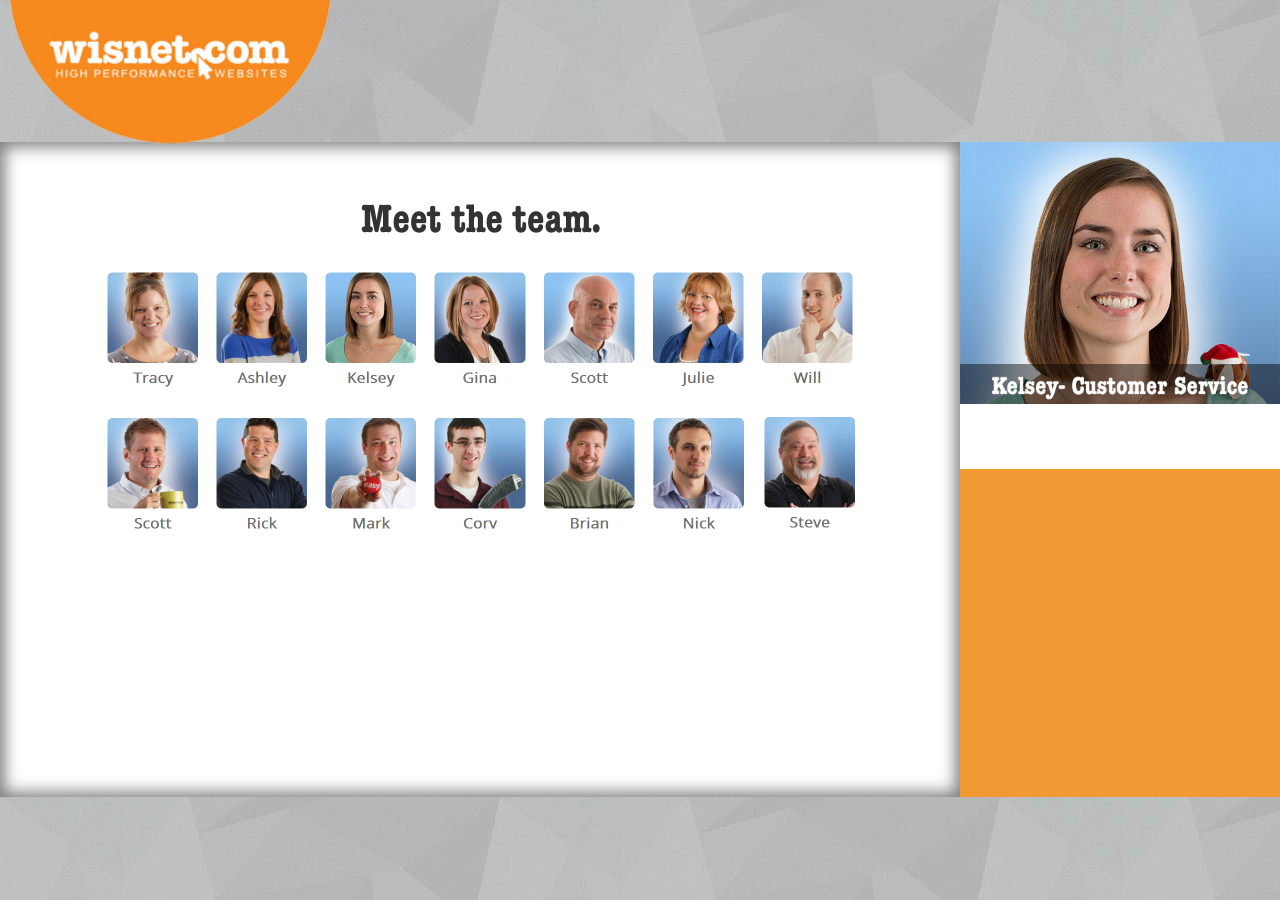
<file: index.html>
<!doctype html>
<html>
<head>
<meta charset="utf-8">
<title>TV Screen app</title>
<link rel="stylesheet" type="text/css" href="css/main.css">
<script src="js/jquery.js"></script>
<script src="js/bootstrap.min.js"></script>
<script src="js/main.js"></script>
<style>
*{
	padding:0;
	margin:0;
}
*, *:before, *:after {
  -moz-box-sizing: border-box; -webkit-box-sizing: border-box; box-sizing: border-box;
 }
body, html{
	height:100%;
}
body{
	width:100%;
	background:#fff;
}
header{
	width:100%;
	background:#4E4C4C;
	background:url(img/shape-bg.jpg);
	height:15.74074074074074%;
}
.logo{
	position:absolute;
	width:325px;
	
	
	z-index:2000;
	left:10px;
}
.mid{
	position:relative;
	height:72.77777777777777%;
}
.sidebar, .main{
	height:100%;
}
.A{
	/*height:72.77777777777777%;*/
	height:100%;
}
.B{
	height:50%;
}
.C{
	height:50%;
}
.weather{
	background: #f19a33;
}
.clock{
	background:#f19a33;
	height:100%;
	position:relative;
	
}
.test{
	border:1px solid white;
}
footer{
	height:11.481481481481481%;
	width:100%;
	background:#7C7C7C;
	position: relative;
	z-index: 1000;
	background:url(img/shape-bg.jpg);
}

.forecast_embed{
	position: relative;
	top: -16px;
}

.A .carousel {
	position: relative;
	top: -25px;
}


.carousel, .carousel-inner, .item{
	height:100%;
}

					
					
					
</style>
</head>

<body>

<header>
<img class="logo" src="img/logo.png" alt=""/>
</header>
<div class="grid-row mid">
	<div class="colspan-9 main">
		<div class="A shadow-inset">
				<div id="myCarousel" class="carousel slide">
				<div class="carousel-inner">
					<div class="active item"><img src="img/slide4.png" alt=""/> </div>
					<div class="item"> <img src="img/slide2.png"  alt=""/> </div>
					<div class="item"> <img src="img/slide3.png"  alt=""/> </div>
					<div class="item"> <img src="img/slide1.png"  alt=""/> </div>
				</div>
		</div>
		</div>
	</div>
	<div class="colspan-3 sidebar">
		<div class="B table">
			<div class="cell">
				<div id="myCarouselB" class="carousel slide carousel-fade ">
						
							<div class="carousel-inner">
								<div class="active item"> <img src="img/kelsi.jpg" alt=""/></div>
								<div class="item"> <img src="img/tracy.jpg" alt=""/></div>
								<div class="item"> <img src="img/ashley.jpg" alt=""/></div>
								<div class="item"> <img src="img/gina.jpg" alt=""/></div>
								<div class="item"> <img src="img/nick.jpg" alt=""/></div>
								<div class="item"> <img src="img/julie.jpg" alt=""/></div>
								<div class="item"> <img src="img/will.jpg" alt=""/></div>
								<div class="item"> <img src="img/scottb.jpg" alt=""/></div>
								<div class="item"> <img src="img/rick.jpg" alt=""/></div>
								<div class="item"> <img src="img/mark.jpg" alt=""/></div>
								<div class="item"> <img src="img/corv.jpg" alt=""/></div>
								<div class="item"> <img src="img/brian.jpg" alt=""/></div>
								<div class="item"> <img src="img/steve.jpg" alt=""/></div>
								<div class="item"> <img src="img/scott.jpg" alt=""/></div>
							</div>
					</div>
			</div>
		</div>
		
		
		
		
		
		
		
<!--		<div class="C table weather">
			<div class="cell">
			<iframe id="forecast_embed" type="text/html" frameborder="0" height="200" width="70%" src="http://forecast.io/embed/#lat=43.752187&lon=-88.420715&name=Fond du Lac, Wi"> </iframe>
			</div>
		</div>-->
		
		
<!--	<div id="myCarouselC" class="carousel slide carousel-fade">
				<div class="carousel-inner">
					<div class="active item">
						<div class="C table">
			<div class="cell">
					<div class="clock">
						<iframe scrolling="no" frameborder="0" style="overflow:hidden;border:0;margin:0;padding:0;width:300px;height:300px;" src="http://www.clocklink.com/html5embed.php?clock=001&timezone=CST&color=orange&size=300"></iframe>
					</div>
			</div>
		</div>
					</div>
					<div class="item">
						<div class="C table weather">
			<div class="cell">
			<iframe id="forecast_embed" type="text/html" frameborder="0" height="200" width="70%" src="http://forecast.io/embed/#lat=43.752187&lon=-88.420715&name=Fond du Lac, Wi&color=#fff"> </iframe>
			</div>
		</div>
					</div>
				</div>
		</div>	-->
			
		

		
		<div class="C table">
			<div class="cell">
					<div class="clock">
						<iframe class="test" scrolling="no" frameborder="0" style="overflow:hidden;border:0;margin:0;padding:0;width:250px;height:250px;" src="http://www.clocklink.com/html5embed.php?clock=001&timezone=CST&color=orange&size=250"></iframe>
					</div>
			</div>
		</div>
		
		
		
		
		
		
		
		
		
		
		
	</div>
</div>
<footer>

</footer>

<script>
$('#myCarousel').carousel({
  interval: 3500
})
$('#myCarouselB').carousel({
  interval: 3000
})
$('#myCarouselC').carousel({
  interval: 5000
})
</script>
</body>
</html>
</file>
<file: css/main.css>
/* line 1, ../scss/main.scss */
*, *:before, *:after {
  -moz-box-sizing: border-box;
  -webkit-box-sizing: border-box;
  box-sizing: border-box;
}

/*
 * Bootstrap v3.0.3
 *
 * Copyright 2013 Twitter, Inc
 * Licensed under the Apache License v2.0
 * http://www.apache.org/licenses/LICENSE-2.0
 *
 * Designed and built with all the love in the world @twitter by @mdo and @fat.
 */
/* line 11, ../scss/_bootstrap.scss */
article, aside, details, figcaption, figure, footer, header, hgroup, main, nav, section, summary {
  display: block;
}

/* line 11, ../scss/_bootstrap.scss */
audio, canvas, video {
  display: inline-block;
}

/* line 11, ../scss/_bootstrap.scss */
audio:not([controls]) {
  display: none;
  height: 0;
}

/* line 11, ../scss/_bootstrap.scss */
[hidden], template {
  display: none;
}

/* line 11, ../scss/_bootstrap.scss */
html {
  font-family: sans-serif;
  -ms-text-size-adjust: 100%;
  -webkit-text-size-adjust: 100%;
}

/* line 11, ../scss/_bootstrap.scss */
body {
  margin: 0;
}

/* line 11, ../scss/_bootstrap.scss */
a {
  background: transparent;
}

/* line 11, ../scss/_bootstrap.scss */
a:focus {
  outline: thin dotted;
}

/* line 11, ../scss/_bootstrap.scss */
a:active, a:hover {
  outline: 0;
}

/* line 11, ../scss/_bootstrap.scss */
h1 {
  font-size: 2em;
  margin: 0.67em 0;
}

/* line 11, ../scss/_bootstrap.scss */
abbr[title] {
  border-bottom: 1px dotted;
}

/* line 11, ../scss/_bootstrap.scss */
b, strong {
  font-weight: bold;
}

/* line 11, ../scss/_bootstrap.scss */
dfn {
  font-style: italic;
}

/* line 11, ../scss/_bootstrap.scss */
hr {
  -moz-box-sizing: content-box;
  box-sizing: content-box;
  height: 0;
}

/* line 11, ../scss/_bootstrap.scss */
mark {
  background: #ff0;
  color: #000;
}

/* line 11, ../scss/_bootstrap.scss */
code, kbd, pre, samp {
  font-family: monospace, serif;
  font-size: 1em;
}

/* line 11, ../scss/_bootstrap.scss */
pre {
  white-space: pre-wrap;
}

/* line 11, ../scss/_bootstrap.scss */
q {
  quotes: "\201C" "\201D" "\2018" "\2019";
}

/* line 11, ../scss/_bootstrap.scss */
small {
  font-size: 80%;
}

/* line 11, ../scss/_bootstrap.scss */
sub, sup {
  font-size: 75%;
  line-height: 0;
  position: relative;
  vertical-align: baseline;
}

/* line 11, ../scss/_bootstrap.scss */
sup {
  top: -0.5em;
}

/* line 11, ../scss/_bootstrap.scss */
sub {
  bottom: -0.25em;
}

/* line 11, ../scss/_bootstrap.scss */
img {
  border: 0;
}

/* line 11, ../scss/_bootstrap.scss */
svg:not(:root) {
  overflow: hidden;
}

/* line 11, ../scss/_bootstrap.scss */
figure {
  margin: 0;
}

/* line 11, ../scss/_bootstrap.scss */
fieldset {
  border: 1px solid #c0c0c0;
  margin: 0 2px;
  padding: 0.35em 0.625em 0.75em;
}

/* line 11, ../scss/_bootstrap.scss */
legend {
  border: 0;
  padding: 0;
}

/* line 11, ../scss/_bootstrap.scss */
button, input, select, textarea {
  font-family: inherit;
  font-size: 100%;
  margin: 0;
}

/* line 11, ../scss/_bootstrap.scss */
button, input {
  line-height: normal;
}

/* line 11, ../scss/_bootstrap.scss */
button, select {
  text-transform: none;
}

/* line 11, ../scss/_bootstrap.scss */
button, html input[type="button"], input[type="reset"], input[type="submit"] {
  -webkit-appearance: button;
  cursor: pointer;
}

/* line 11, ../scss/_bootstrap.scss */
button[disabled], html input[disabled] {
  cursor: default;
}

/* line 11, ../scss/_bootstrap.scss */
input[type="checkbox"], input[type="radio"] {
  box-sizing: border-box;
  padding: 0;
}

/* line 11, ../scss/_bootstrap.scss */
input[type="search"] {
  -webkit-appearance: textfield;
  -moz-box-sizing: content-box;
  -webkit-box-sizing: content-box;
  box-sizing: content-box;
}

/* line 11, ../scss/_bootstrap.scss */
input[type="search"]::-webkit-search-cancel-button, input[type="search"]::-webkit-search-decoration {
  -webkit-appearance: none;
}

/* line 11, ../scss/_bootstrap.scss */
button::-moz-focus-inner, input::-moz-focus-inner {
  border: 0;
  padding: 0;
}

/* line 11, ../scss/_bootstrap.scss */
textarea {
  overflow: auto;
  vertical-align: top;
}

/* line 11, ../scss/_bootstrap.scss */
table {
  border-collapse: collapse;
  border-spacing: 0;
}

/* line 11, ../scss/_bootstrap.scss */
*, *:before, *:after {
  -webkit-box-sizing: border-box;
  -moz-box-sizing: border-box;
  box-sizing: border-box;
}

/* line 11, ../scss/_bootstrap.scss */
html {
  font-size: 62.5%;
  -webkit-tap-highlight-color: rgba(0, 0, 0, 0);
}

/* line 11, ../scss/_bootstrap.scss */
body {
  font-family: "Helvetica Neue",Helvetica,Arial,sans-serif;
  font-size: 14px;
  line-height: 1.428571429;
  color: #333333;
  background-color: #ffffff;
}

/* line 11, ../scss/_bootstrap.scss */
input, button, select, textarea {
  font-family: inherit;
  font-size: inherit;
  line-height: inherit;
}

/* line 11, ../scss/_bootstrap.scss */
a {
  color: #428bca;
  text-decoration: none;
}

/* line 11, ../scss/_bootstrap.scss */
a:hover, a:focus {
  color: #2a6496;
  text-decoration: underline;
}

/* line 11, ../scss/_bootstrap.scss */
a:focus {
  outline: thin dotted;
  outline: 5px auto -webkit-focus-ring-color;
  outline-offset: -2px;
}

/* line 11, ../scss/_bootstrap.scss */
img {
  vertical-align: middle;
}

/* line 11, ../scss/_bootstrap.scss */
.img-responsive {
  display: block;
  max-width: 100%;
  height: auto;
}

/* line 11, ../scss/_bootstrap.scss */
.img-rounded {
  border-radius: 6px;
}

/* line 11, ../scss/_bootstrap.scss */
.img-thumbnail {
  padding: 4px;
  line-height: 1.428571429;
  background-color: #ffffff;
  border: 1px solid #dddddd;
  border-radius: 4px;
  -webkit-transition: all 0.2s ease-in-out;
  transition: all 0.2s ease-in-out;
  display: inline-block;
  max-width: 100%;
  height: auto;
}

/* line 11, ../scss/_bootstrap.scss */
.img-circle {
  border-radius: 50%;
}

/* line 11, ../scss/_bootstrap.scss */
hr {
  margin-top: 20px;
  margin-bottom: 20px;
  border: 0;
  border-top: 1px solid #eeeeee;
}

/* line 11, ../scss/_bootstrap.scss */
.sr-only {
  position: absolute;
  width: 1px;
  height: 1px;
  margin: -1px;
  padding: 0;
  overflow: hidden;
  clip: rect(0, 0, 0, 0);
  border: 0;
}

/* line 11, ../scss/_bootstrap.scss */
.carousel {
  position: relative;
}

/* line 11, ../scss/_bootstrap.scss */
.carousel-inner {
  position: relative;
  overflow: hidden;
  width: 100%;
}

/* line 11, ../scss/_bootstrap.scss */
.carousel-inner > .item {
  display: none;
  position: relative;
  -webkit-transition: 0.6s ease-in-out left;
  transition: 0.6s ease-in-out left;
}

/* line 11, ../scss/_bootstrap.scss */
.carousel-inner > .item > img, .carousel-inner > .item > a > img {
  display: block;
  max-width: 100%;
  height: auto;
  line-height: 1;
}

/* line 11, ../scss/_bootstrap.scss */
.carousel-inner > .active, .carousel-inner > .next, .carousel-inner > .prev {
  display: block;
}

/* line 11, ../scss/_bootstrap.scss */
.carousel-inner > .active {
  left: 0;
}

/* line 11, ../scss/_bootstrap.scss */
.carousel-inner > .next, .carousel-inner > .prev {
  position: absolute;
  top: 0;
  width: 100%;
}

/* line 11, ../scss/_bootstrap.scss */
.carousel-inner > .next {
  left: 100%;
}

/* line 11, ../scss/_bootstrap.scss */
.carousel-inner > .prev {
  left: -100%;
}

/* line 11, ../scss/_bootstrap.scss */
.carousel-inner > .next.left, .carousel-inner > .prev.right {
  left: 0;
}

/* line 11, ../scss/_bootstrap.scss */
.carousel-inner > .active.left {
  left: -100%;
}

/* line 11, ../scss/_bootstrap.scss */
.carousel-inner > .active.right {
  left: 100%;
}

/* line 11, ../scss/_bootstrap.scss */
.carousel-control {
  position: absolute;
  top: 0;
  left: 0;
  bottom: 0;
  width: 15%;
  opacity: 0.5;
  filter: alpha(opacity=50);
  font-size: 20px;
  color: #ffffff;
  text-align: center;
  text-shadow: 0 1px 2px rgba(0, 0, 0, 0.6);
}

/* line 11, ../scss/_bootstrap.scss */
.carousel-control.left {
  background-image: -webkit-linear-gradient(left, color-stop(rgba(0, 0, 0, 0.5) 0%), color-stop(rgba(0, 0, 0, 0.0001) 100%));
  background-image: linear-gradient(to right, rgba(0, 0, 0, 0.5) 0%, rgba(0, 0, 0, 0.0001) 100%);
  background-repeat: repeat-x;
  filter: progid:DXImageTransform.Microsoft.gradient(startColorstr='#80000000', endColorstr='#00000000', GradientType=1);
}

/* line 11, ../scss/_bootstrap.scss */
.carousel-control.right {
  left: auto;
  right: 0;
  background-image: -webkit-linear-gradient(left, color-stop(rgba(0, 0, 0, 0.0001) 0%), color-stop(rgba(0, 0, 0, 0.5) 100%));
  background-image: linear-gradient(to right, rgba(0, 0, 0, 0.0001) 0%, rgba(0, 0, 0, 0.5) 100%);
  background-repeat: repeat-x;
  filter: progid:DXImageTransform.Microsoft.gradient(startColorstr='#00000000', endColorstr='#80000000', GradientType=1);
}

/* line 11, ../scss/_bootstrap.scss */
.carousel-control:hover, .carousel-control:focus {
  outline: none;
  color: #ffffff;
  text-decoration: none;
  opacity: 0.9;
  filter: alpha(opacity=90);
}

/* line 11, ../scss/_bootstrap.scss */
.carousel-control .icon-prev, .carousel-control .icon-next, .carousel-control .glyphicon-chevron-left, .carousel-control .glyphicon-chevron-right {
  position: absolute;
  top: 50%;
  z-index: 5;
  display: inline-block;
}

/* line 11, ../scss/_bootstrap.scss */
.carousel-control .icon-prev, .carousel-control .glyphicon-chevron-left {
  left: 50%;
}

/* line 11, ../scss/_bootstrap.scss */
.carousel-control .icon-next, .carousel-control .glyphicon-chevron-right {
  right: 50%;
}

/* line 11, ../scss/_bootstrap.scss */
.carousel-control .icon-prev, .carousel-control .icon-next {
  width: 20px;
  height: 20px;
  margin-top: -10px;
  margin-left: -10px;
  font-family: serif;
}

/* line 11, ../scss/_bootstrap.scss */
.carousel-control .icon-prev:before {
  content: '\2039';
}

/* line 11, ../scss/_bootstrap.scss */
.carousel-control .icon-next:before {
  content: '\203a';
}

/* line 11, ../scss/_bootstrap.scss */
.carousel-indicators {
  position: absolute;
  bottom: 10px;
  left: 50%;
  z-index: 15;
  width: 60%;
  margin-left: -30%;
  padding-left: 0;
  list-style: none;
  text-align: center;
}

/* line 11, ../scss/_bootstrap.scss */
.carousel-indicators li {
  display: inline-block;
  width: 10px;
  height: 10px;
  margin: 1px;
  text-indent: -999px;
  border: 1px solid #ffffff;
  border-radius: 10px;
  cursor: pointer;
  background-color: #000 \9;
  background-color: rgba(0, 0, 0, 0);
}

/* line 11, ../scss/_bootstrap.scss */
.carousel-indicators .active {
  margin: 0;
  width: 12px;
  height: 12px;
  background-color: #ffffff;
}

/* line 11, ../scss/_bootstrap.scss */
.carousel-caption {
  position: absolute;
  left: 15%;
  right: 15%;
  bottom: 20px;
  z-index: 10;
  padding-top: 20px;
  padding-bottom: 20px;
  color: #ffffff;
  text-align: center;
  text-shadow: 0 1px 2px rgba(0, 0, 0, 0.6);
}

/* line 11, ../scss/_bootstrap.scss */
.carousel-caption .btn {
  text-shadow: none;
}

@media screen and (min-width: 768px) {
  /* line 11, ../scss/_bootstrap.scss */
  .carousel-control .glyphicons-chevron-left, .carousel-control .glyphicons-chevron-right, .carousel-control .icon-prev, .carousel-control .icon-next {
    width: 30px;
    height: 30px;
    margin-top: -15px;
    margin-left: -15px;
    font-size: 30px;
  }

  /* line 11, ../scss/_bootstrap.scss */
  .carousel-caption {
    left: 20%;
    right: 20%;
    padding-bottom: 30px;
  }

  /* line 11, ../scss/_bootstrap.scss */
  .carousel-indicators {
    bottom: 20px;
  }
}
/* line 4, ../scss/_carousel.scss */
.carousel-fade .carousel-inner .item {
  opacity: 0;
  -webkit-transition-property: opacity;
  -moz-transition-property: opacity;
  -o-transition-property: opacity;
  transition-property: opacity;
}
/* line 12, ../scss/_carousel.scss */
.carousel-fade .carousel-inner .active {
  opacity: 1;
}
/* line 17, ../scss/_carousel.scss */
.carousel-fade .carousel-inner .active.left,
.carousel-fade .carousel-inner .active.right {
  left: 0;
  opacity: 0;
  z-index: 1;
}
/* line 24, ../scss/_carousel.scss */
.carousel-fade .carousel-inner .next.left,
.carousel-fade .carousel-inner .prev.right {
  opacity: 1;
}
/* line 29, ../scss/_carousel.scss */
.carousel-fade .carousel-control {
  z-index: 2;
}

/* line 1, ../scss/_layout.scss */
.table {
  display: table;
  width: 100%;
  overflow: hidden;
  position: relative;
}

/* line 7, ../scss/_layout.scss */
.cell {
  display: table-cell;
  vertical-align: middle;
  width: 100%;
  margin: 0 auto;
  text-align: center;
}

/* line 1, ../scss/_grid.scss */
[class*='colspan-'] {
  position: relative;
  float: left;
  -moz-box-sizing: border-box;
  -webkit-box-sizing: border-box;
  box-sizing: border-box;
  margin-bottom: 0;
  /*border:1px solid white;
  background:#D1D1D1;*/
  text-align: center;
}

/* line 12, ../scss/_grid.scss */
[class*='colspan-']:last-of-type {
  margin-right: 0;
}

/* line 15, ../scss/_grid.scss */
.colspan-1 {
  width: 08.333333333%;
}

/* line 18, ../scss/_grid.scss */
.colspan-2 {
  width: 16.6666666667%;
}

/* line 21, ../scss/_grid.scss */
.colspan-3 {
  width: 25%;
}

/* line 24, ../scss/_grid.scss */
.colspan-4 {
  width: 33.3333333333%;
}

/* line 27, ../scss/_grid.scss */
.colspan-5 {
  width: 41.6666666667%;
}

/* line 30, ../scss/_grid.scss */
.colspan-6 {
  width: 50%;
}

/* line 33, ../scss/_grid.scss */
.colspan-7 {
  width: 58.3333333333%;
}

/* line 36, ../scss/_grid.scss */
.colspan-8 {
  width: 66.6666666667%;
}

/* line 39, ../scss/_grid.scss */
.colspan-9 {
  width: 75%;
}

/* line 42, ../scss/_grid.scss */
.colspan-10 {
  width: 83.3333333333%;
}

/* line 45, ../scss/_grid.scss */
.colspan-11 {
  width: 91.6666666667%;
}

/* line 48, ../scss/_grid.scss */
.colspan-12 {
  width: 100%;
}

/* line 51, ../scss/_grid.scss */
.grid-row:after {
  content: "";
  display: table;
  clear: both;
}

/* line 1, ../scss/_helpers.scss */
.b-btm {
  border-bottom: 1px solid #fff;
}

/* line 4, ../scss/_helpers.scss */
.text-left {
  text-align: left;
}

/* line 7, ../scss/_helpers.scss */
.light-bg {
  background: #A5FDB5;
}

/* line 10, ../scss/_helpers.scss */
.shadow-inset {
  box-shadow: rgba(0, 0, 0, 0.5) 0px 0px 15px 5px inset;
}
</file>
